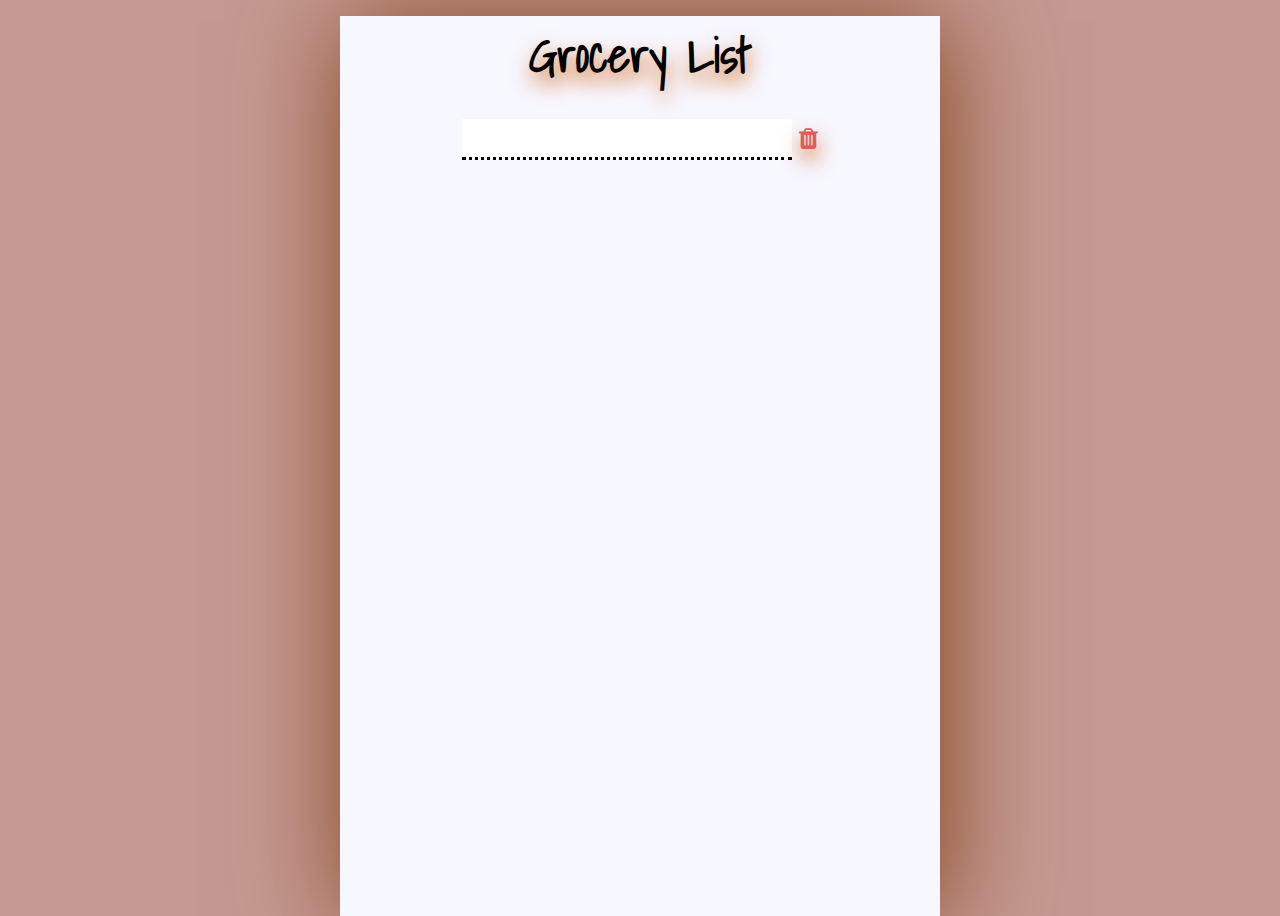
<file: W3-grocerylist-project/index.html>
<!DOCTYPE html>
<html lang="en">
  <head>
    <meta charset="UTF-8" />
    <meta name="viewport" content="width=device-width, initial-scale=1.0" />
    <link rel="stylesheet" href="style.css" />
    <link
      rel="stylesheet"
      href="https://fonts.googleapis.com/css2?family=Shadows+Into+Light&display=swap"
    />
    <link
      rel="stylesheet"
      href="https://cdnjs.cloudflare.com/ajax/libs/font-awesome/4.7.0/css/font-awesome.min.css"
    />
    <title>Grocery List</title>
  </head>
  <body>
    <div class="container">
      <div class="groceries">
        <h1>Grocery List</h1>
        <br />
        <div style="text-align: center">
          <input id="input" type="text" />
          <i id="trash" class="fa fa-trash"></i>
        </div>
        <div id="list"></div>
      </div>
    </div>
    <script src="script.js"></script>
  </body>
</html>
</file>
<file: W3-grocerylist-project/style.css>
* {
  padding: 0;
  margin: 0;
}

body {
  background: #c49991;
  font-family: "Shadows Into Light", cursive;
  text-shadow: 1px 10px 20px chocolate;
}

.container {
  width: 90%;
  margin: auto;
}

.groceries {
  background-color: #f7f7ff;
  box-shadow: 5px 5px 100px 0 rgb(132, 67, 29);
  width: 600px;
  min-height: 100vh;
  margin: auto;
}
.groceries i {
  color: rgb(217, 95, 95);
  font-size: 1.5rem;
}
#list {
  margin-top: 15px;
  margin-left: 55px;
  margin-right: 15px;
  font-size: 1rem;
  text-transform: capitalize;
}

.groceries h1 {
  margin-top: 1rem;
  font-size: 3rem;
  display: flex;
  justify-content: center;
}
.groceries input {
  outline: hidden;
  border: 0;
  border-bottom: 3px dotted black;
  width: 55%;
  font-family: "Shadows Into Light", cursive;
  font-size: 1.5rem;
  font-weight: 550;
}
</file>
